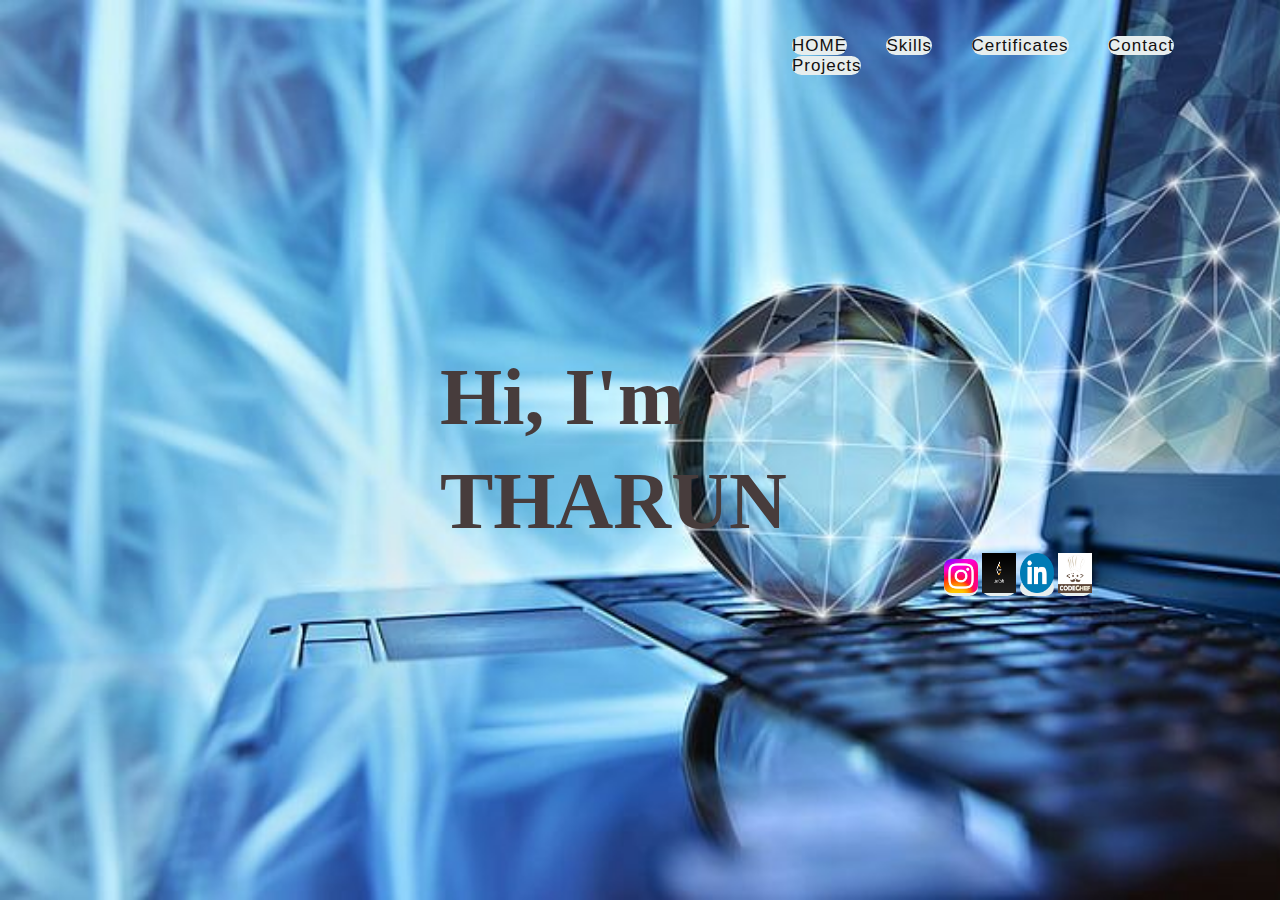
<file: index.html>
<!DOCTYPE html>
<html lang="en">
<head>
    <link rel="stylesheet" href="MY RESUME.css">
    <meta charset="UTF-8">
    <meta name="viewport" content="width=device-width, initial-scale=1.0">
    <title>Document</title>
</head>
<body>
    <div class="bac">
        <div class="menu" style="margin-left: 600px;">
            <ul>
                <br>
                <br>
                <li><a href="THARUN.html">HOME</a></li>
                <li><a href="skills.html">Skills</a></li>
                <li><a href="certificate.html">Certificates</a></li>
                <li><a href="#">Contact</a></li>
                <li><a href="#">Projects</a></li>
                
            </ul>
        </div>
        
    <div class="banner">
        <div class="app-text">            
               <h1 style="color: rgb(71, 60, 60); font-family:'Times New Roman', Times, serif">Hi, I'm<br>THARUN</h1>
               <div class="contact">
                <a href="https://www.instagram.com/accounts/login/"><img src="insta img.jpg" alt="HTML tutorial" width="10%" height="10%"></a>              
                <a href="https://leetcode.com/Tharuncsw/"><img src="leet img.jpg" width="10%" height="40px";></a>
               <a href="https://www.linkedin.com/in/tharun-v-4a3380242"><img src="linked img.jpg" width="10%" height="40px";></a>
              <a href="https://www.codechef.com/users/sece_mcs159"><img src="codechef img.jpg" width="10%" height="40px";></a>


                </div>
               
         
         
         </div>
       </div>
       


    
</body>
</html>
</file>
<file: MY RESUME.css>
*{
    margin: 0;
    padding: 0;
    box-sizing: border-box;
    font-family: 'Montserrat', sans-serif;
}

a{
    text-decoration: none;
}

a:hover{
    text-decoration: none;
}

ul{
    list-style: none;
}

a{
    border-top-left-radius: 15px;
   border-bottom-left-radius: 15px;
   border-top-right-radius: 15px;
   border-bottom-right-radius: 15px;
   border-bottom-width: 70px;
   background-color:rgb(231, 238, 238);
   font-size: 15px;
   border-width: 1px;
   border-color: black;
   padding-top: px;
   height: fit-content;
}

.header{
    position: relative;
    width: 100%;
    height: 100vh;
    background-image: url(background\ img.jpg);
    background-repeat: no-repeat;
    background-size: cover;
}


.header .navbar{
    width: 100%;
    height: 80px;
    display: flex;
    align-items: center;
    padding-top: 20px;
}
.contact{
    padding-left: 60%;
}
.contat{
    padding-left: 80%;
}



.logo a{
    text-decoration: none;
    color: #0c0c0c;
    display: block;
    font-size: 30px;
    margin-left: 50px;
}

.menu ul {
    margin-left: 192px;
}

.menu ul li{
    display: inline-block;
    margin-right: 35px;
    cursor: pointer;
    align-items: center;
    
}

.menu ul li a{
    text-decoration: none;
    color:#121010;
    font-size: 17px;
    font-weight: 500;
    letter-spacing: 1px;
}

.header .contact-info{
    color: #fff;
    margin-left: 400px;
}

.header .contact-info ul{
    margin-left: 41px;
}

.header .contact-info ul li{
    display: inline-block;
}

.header .contact-info ul li a{
    color: #201e1e;
    font-size: 15px;
    transition: all 0.3s;
}

.header .contact-info ul li a:hover{
    color:#131112;
}

.header .contact-info ul li a.sep{
    margin: 0 28px;
    opacity: 0.3;
}


.banner{
    position: absolute;
    top: 35%;
    left: 0;
    color: #fff;
}

.app-text{
    padding-left: 440px
}

.app-text h3{
    margin-top: 100px;
    font-size: 25px;
    color: #fff;
    font-weight: 900;
    letter-spacing: 2px;
    text-transform: uppercase;
}

.app-text h1{
    font-size: 80px;
    position: relative;
    color: #fff;
    margin-top: 30px;
    font-weight: 700;
    line-height: 1.3;
}

.app-text h1 span{
    color:black;
}

.app-text p{
    font-size: 19px;
    margin: 30px 30px 30px 0;
    letter-spacing: 1px;
    color: #fff;
    padding-right: 250px;
    line-height: 1.5;
    letter-spacing: 3px;
}

.btn-group{
    display: flex;
    width: 100%;
    position: relative;
    margin-top: 20px;
}

.primary-btn:before{
    content: '';
    position: absolute;
    width: 400px;
    height: 1px;
    border-top: 1px solid #fff;
    top: 88%;
    left: 0;
}

.play-btn{
    display: flex;
    align-items: center;
    transition: all 0.3s;
}

.play-btn:hover .play-btn-inner i,
.play-btn:hover span{
    color: #c32865;
    transition: all 0.5s;
    border-color: #c32865;
}

.btn-group span{
    font-size: 20px;
    margin-left: 24px;
    color: #fff;
    cursor: pointer;
}

.play-btn-inner i{
    color: #fff;    
    font-size: 15px;
    display: inline-flex;
    width: 80px;
    height: 80px;
    padding-left: .25rem;
    -webkit-transition: border-color .3s ease-out;
    transition: border-color .3s ease-out;
    text-align: center;
    border: 1px solid #fff;
    border-radius: 50%;
    align-items: center;
    justify-content: center;
    cursor: pointer;
}

.social-icons{
    position: absolute;
    right: 50px;
    bottom: 2%; 
}

 
.social-icons ul li{
    width: 50px;
    height: 50px;
    display: inline-block;
}

.social-icons ul li a{
    display: block;
    color: #fff;
    text-align: center;
    padding: 12px 17px;
    font-size: 20px;
    font-weight: 700;
    border-radius: 10px;
    cursor: pointer;
    transition: all 0.5s;
}

.social-icons ul li a:hover{
    background: #c32865;
    color: #fff;
}

.copy-right{
    position: absolute;
    left: 50px;
    bottom: 4%;   
}

.copy-right p{
    color: #fff;
}
.bac{
    position: relative;
    width: 100%;
    height: 100vh;
    background-image: url(background\ img.jpg);
    background-repeat: no-repeat;
    background-size: cover;
    
}
.skil{
    
    margin-top: 40px;
    margin-left: 300px;
    margin-right: 300px;
    background-color:rgb(244, 247, 250);
    padding: left 50px;
    
    
}
.column {
    float: left;
    width: 33.33%;
    padding: 50px;
  }
  .row::after {
    content: "";
    clear: both;
    display: table;
  }
</file>
